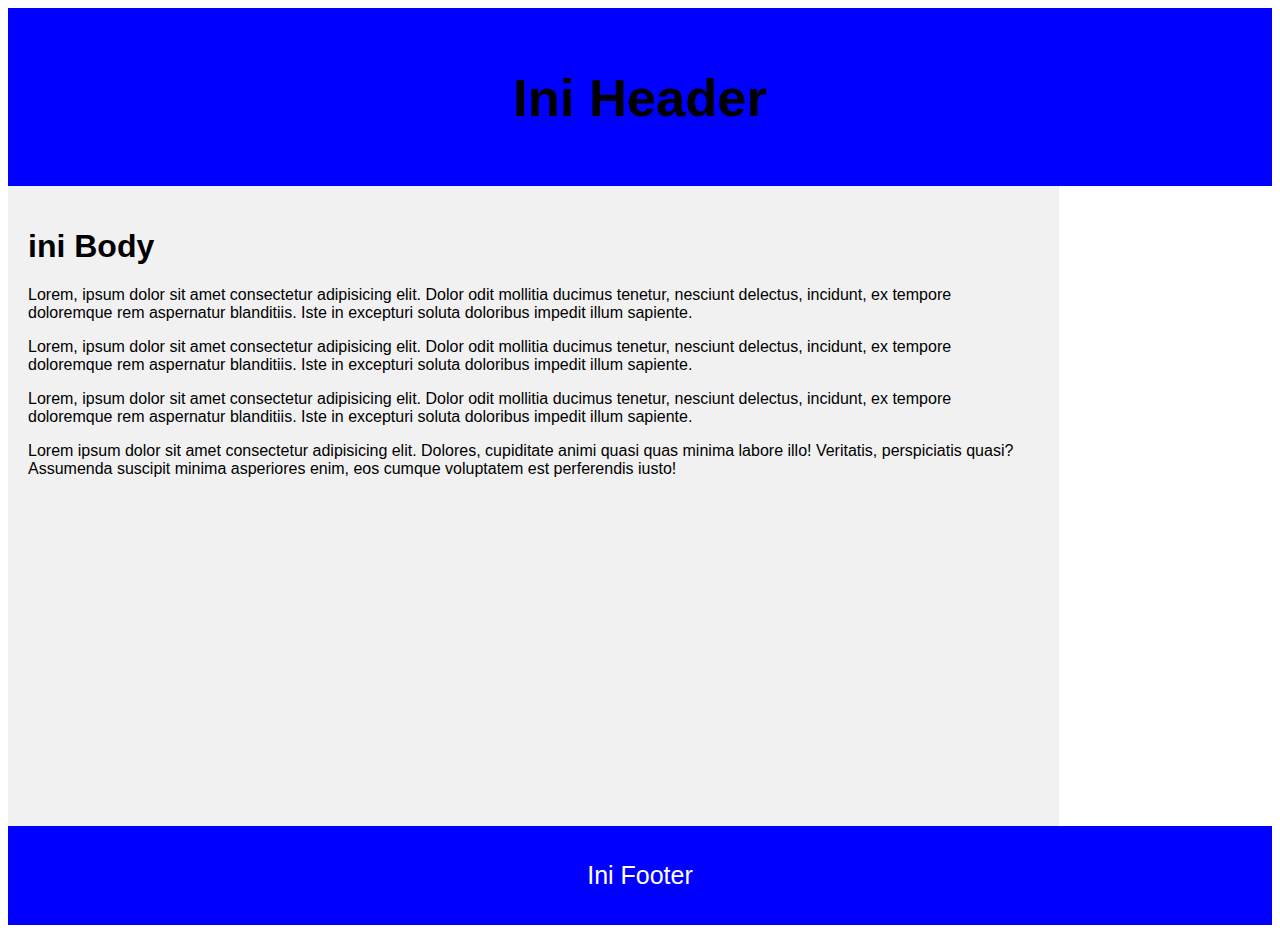
<file: index.html>
<html>
<head>
<title>Layout</title>
<link rel="stylesheet" href="style.css">
</head>
<body>
<header>
    <h2>Ini Header</h2>
</header>
    
<section>
    <article>
      <h1> ini Body</h1>
      <p>Lorem, ipsum dolor sit amet consectetur adipisicing elit. Dolor odit mollitia ducimus tenetur, nesciunt delectus, incidunt, ex tempore doloremque rem aspernatur blanditiis. Iste in excepturi soluta doloribus impedit illum sapiente.</p>
      <p>Lorem, ipsum dolor sit amet consectetur adipisicing elit. Dolor odit mollitia ducimus tenetur, nesciunt delectus, incidunt, ex tempore doloremque rem aspernatur blanditiis. Iste in excepturi soluta doloribus impedit illum sapiente.</p>
      <p>Lorem, ipsum dolor sit amet consectetur adipisicing elit. Dolor odit mollitia ducimus tenetur, nesciunt delectus, incidunt, ex tempore doloremque rem aspernatur blanditiis. Iste in excepturi soluta doloribus impedit illum sapiente.</p>
      <p>Lorem ipsum dolor sit amet consectetur adipisicing elit. Dolores, cupiditate animi quasi quas minima labore illo! Veritatis, perspiciatis quasi? Assumenda suscipit minima asperiores enim, eos cumque voluptatem est perferendis iusto!</p>
    </article>
  </section>
  
    <footer>
        <p>Ini Footer</p>
      </footer>
</body>
</html>
</file>
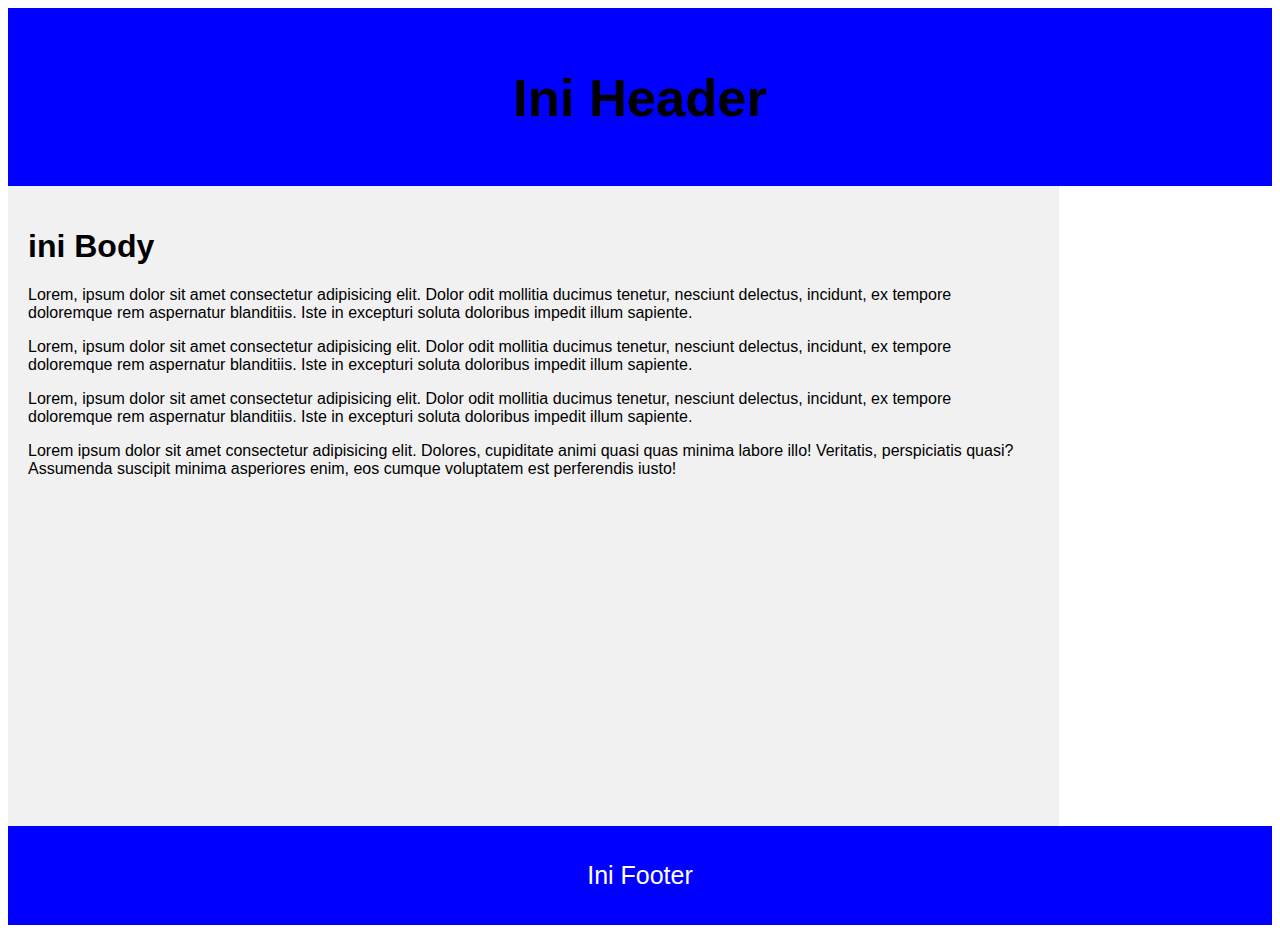
<file: layout.html>
<html>
<head>
<title>Layout</title>
<link rel="stylesheet" href="style.css">
</head>
<body>
<header>
    <h2>Ini Header</h2>
</header>
    
<section>
    <article>
      <h1> ini Body</h1>
      <p>Lorem, ipsum dolor sit amet consectetur adipisicing elit. Dolor odit mollitia ducimus tenetur, nesciunt delectus, incidunt, ex tempore doloremque rem aspernatur blanditiis. Iste in excepturi soluta doloribus impedit illum sapiente.</p>
      <p>Lorem, ipsum dolor sit amet consectetur adipisicing elit. Dolor odit mollitia ducimus tenetur, nesciunt delectus, incidunt, ex tempore doloremque rem aspernatur blanditiis. Iste in excepturi soluta doloribus impedit illum sapiente.</p>
      <p>Lorem, ipsum dolor sit amet consectetur adipisicing elit. Dolor odit mollitia ducimus tenetur, nesciunt delectus, incidunt, ex tempore doloremque rem aspernatur blanditiis. Iste in excepturi soluta doloribus impedit illum sapiente.</p>
      <p>Lorem ipsum dolor sit amet consectetur adipisicing elit. Dolores, cupiditate animi quasi quas minima labore illo! Veritatis, perspiciatis quasi? Assumenda suscipit minima asperiores enim, eos cumque voluptatem est perferendis iusto!</p>
    </article>
  </section>
  
    <footer>
        <p>Ini Footer</p>
      </footer>
</body>
</html>
</file>
<file: style.css>
body {
    font-family: Arial, Helvetica, sans-serif;
  }
  
  header {
    background-color: blue;
    padding: 15px;
    text-align: center;
    font-size: 35px;
    color: black;
  }
  
  /* Create two columns/boxes that floats next to each other */
  nav {
    float: left;
    width: 30%;
    height: 300px; /* only for demonstration, should be removed */
    background: #ccc;
    padding: 20px;
  }
  
  
  article {
    float: left;
    padding: 20px;
    width: 80%;
    background-color: #f1f1f1;
    height: 600px; 
  }
  
  
  section::after {
    content: "";
    display: table;
    clear: both;
  }
  

  footer {
    background-color: blue;
    padding: 10px;
    text-align: center;
    font-size: 25px;
    color: white;
  }
</file>
